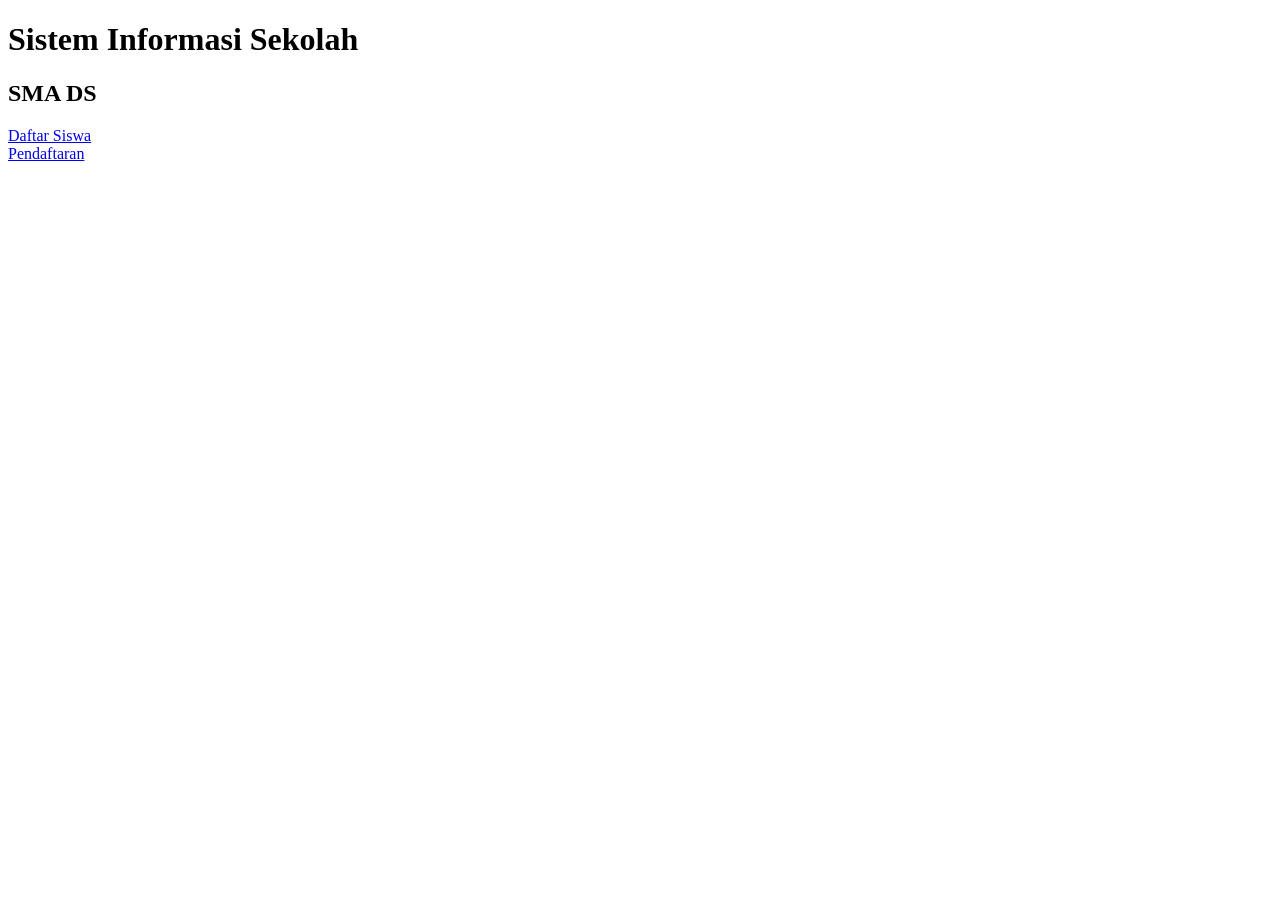
<file: pemweb 9/index.html>
<!DOCTYPE html>
<html lang="en"
<head>
    <meta charset="UTF-8">
    <meta http-equiv="X-UA-COMPATIBLE" content="IE-edge"
    <meta name="viewport" content="width=device-width, initial-scale=1.0">
    <title>Document</title>
</head>
<body>
    <h1>Sistem Informasi Sekolah</h1>
    <h2> SMA DS</h2>
    <a href="datasiswa.php">Daftar Siswa</a><br>
    <a href="tambahdata.php">Pendaftaran</a>
</body>
</html>
</file>
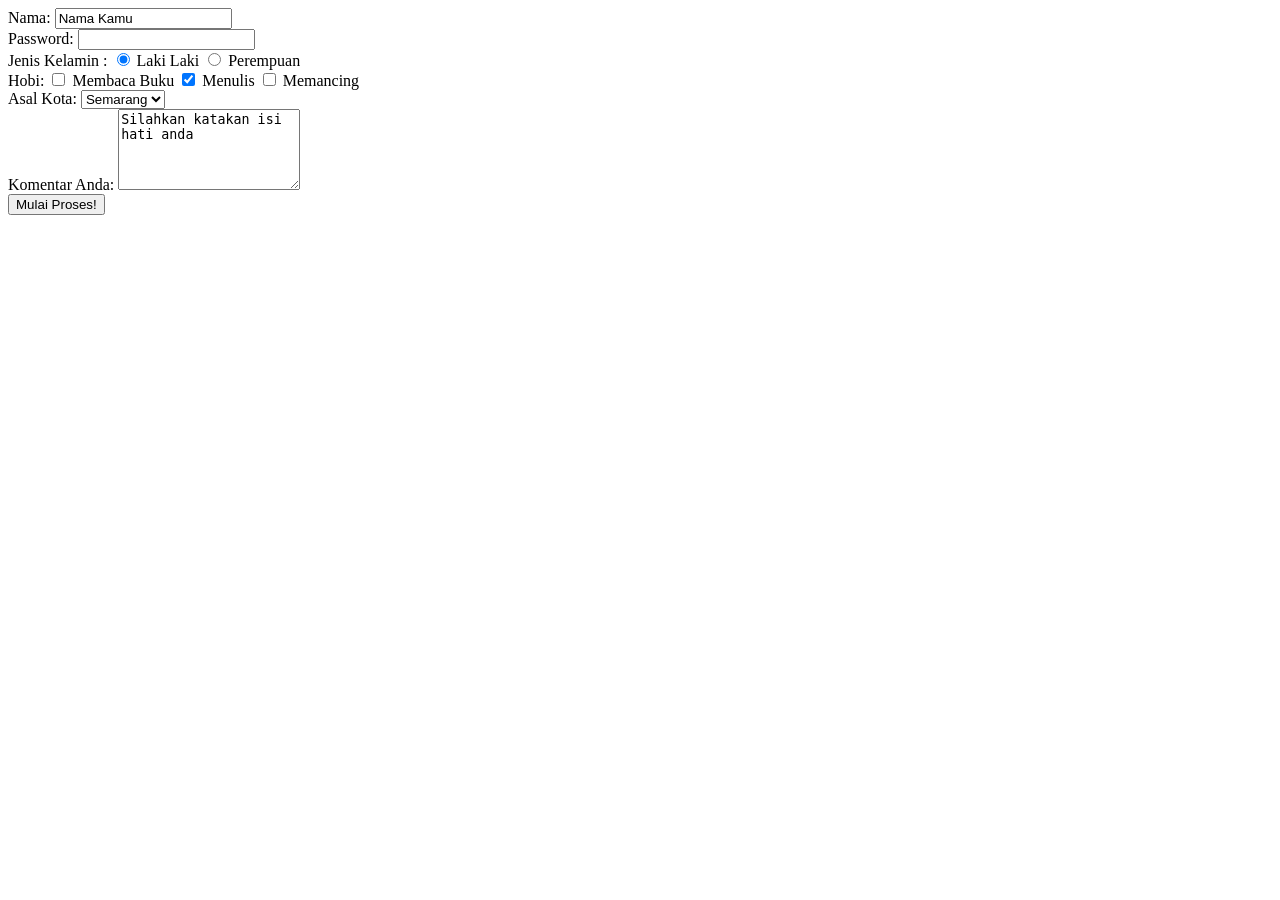
<file: pemweb 1&2/Untitled-12.html>
<!DOCTYPE html>
<html>
<head>
  <title>Belajar Membuat Form</title>
</head>
<body>
  <form action="formulir.html" method="get">
    Nama: <input type="text" name="nama" value="Nama Kamu" />
    <br />
    Password: <input type="password" name="password" />
    <br />
    Jenis Kelamin :
    <input type="radio" name="jenis_kelamin" value="laki-laki" checked /> Laki Laki
    <input type="radio" name="jenis_kelamin" value="perempuan" /> Perempuan
    <br />
    Hobi: 
    <input type="checkbox" name="hobi_baca" /> Membaca Buku
    <input type="checkbox" name="hobi_nulis" checked /> Menulis
    <input type="checkbox" name="hobi_mancing" /> Memancing
    <br />
    Asal Kota:
    <select name="asal_kota">
      <option value="Kota Jakarta">Jakarta</option>
      <option value="Kota Bandung">Bandung</option>
      <option value="Kota Semarang" selected>Semarang</option>
    </select>
    <br />
    Komentar Anda:
    <textarea name="komentar" rows="5" cols="20">
Silahkan katakan isi hati anda
    </textarea>
    <br />
    <input type="submit" value="Mulai Proses!" >
  </form>
</body>
</html>
</file>
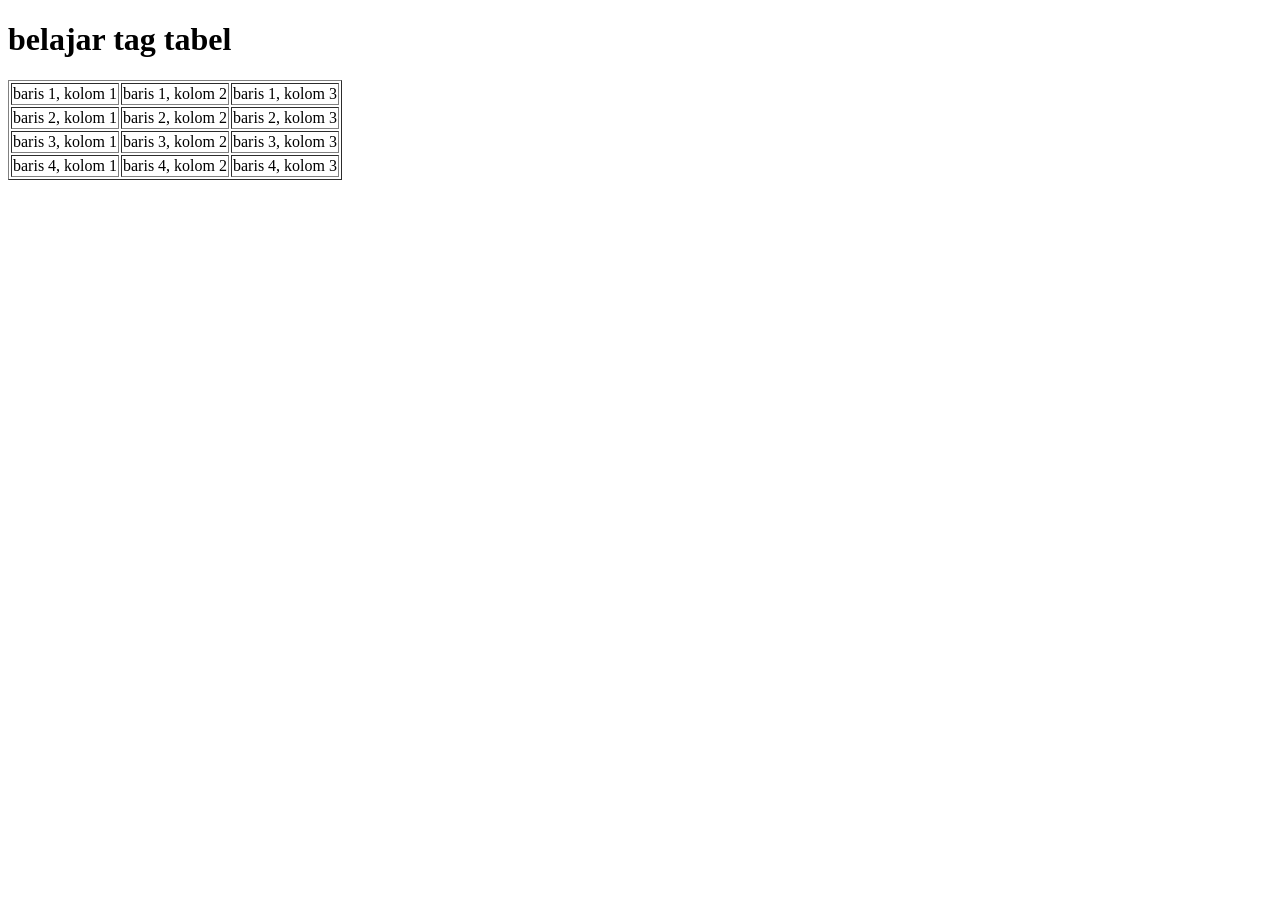
<file: pemweb 1&2/Untitled-13.html>
<!DOCTYPE html>
<html lang="en">
<head>
    <title>tag tabel</title>
</head>
<body>
<h1>belajar tag tabel</h1>
<table border="1">
    <tr>
        <td>baris 1, kolom 1</td>
        <td>baris 1, kolom 2</td>
        <td>baris 1, kolom 3</td>
    </tr>
    <tr>
        <td>baris 2, kolom 1</td>
        <td>baris 2, kolom 2</td>
        <td>baris 2, kolom 3</td>
    </tr>
    <tr>
        <td>baris 3, kolom 1</td>
        <td>baris 3, kolom 2</td>
        <td>baris 3, kolom 3</td>
    </tr>
    <tr>
        <td>baris 4, kolom 1</td>
        <td>baris 4, kolom 2</td>
        <td>baris 4, kolom 3</td>
    </tr>
</table>
</body>
</html>
</file>
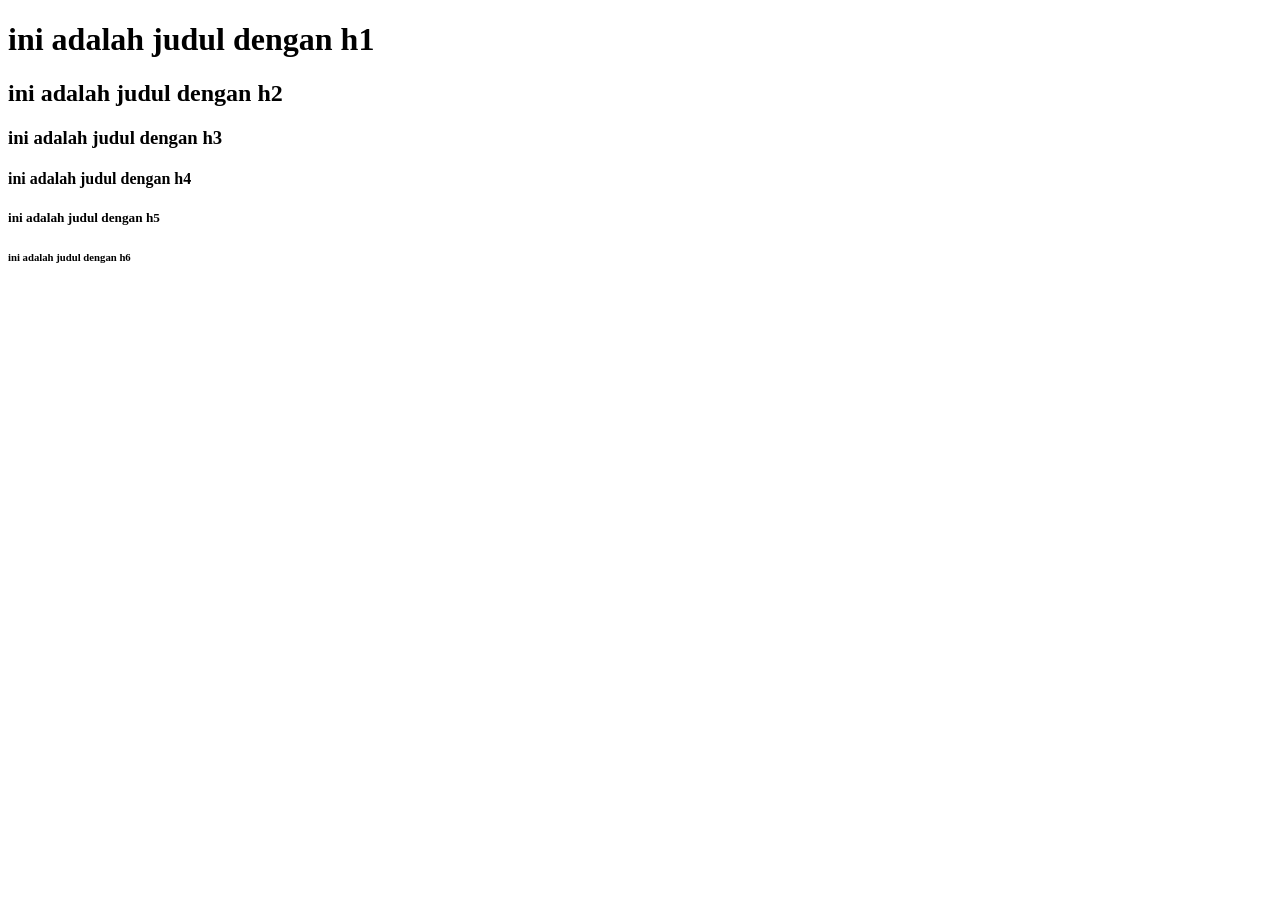
<file: pemweb 1&2/Untitled-2.html>
<!DOCTYPE html>
<html lang="en">
<head>
    
    <title>Penggunaan taq heading</title>
</head>
<body>
   <h1> ini adalah judul dengan h1 </h1>
   <h2> ini adalah judul dengan h2 </h2>
   <h3> ini adalah judul dengan h3 </h3>
   <h4> ini adalah judul dengan h4 </h4>
   <h5> ini adalah judul dengan h5 </h5>
   <h6> ini adalah judul dengan h6 </h6>
</body>
</html>
</file>
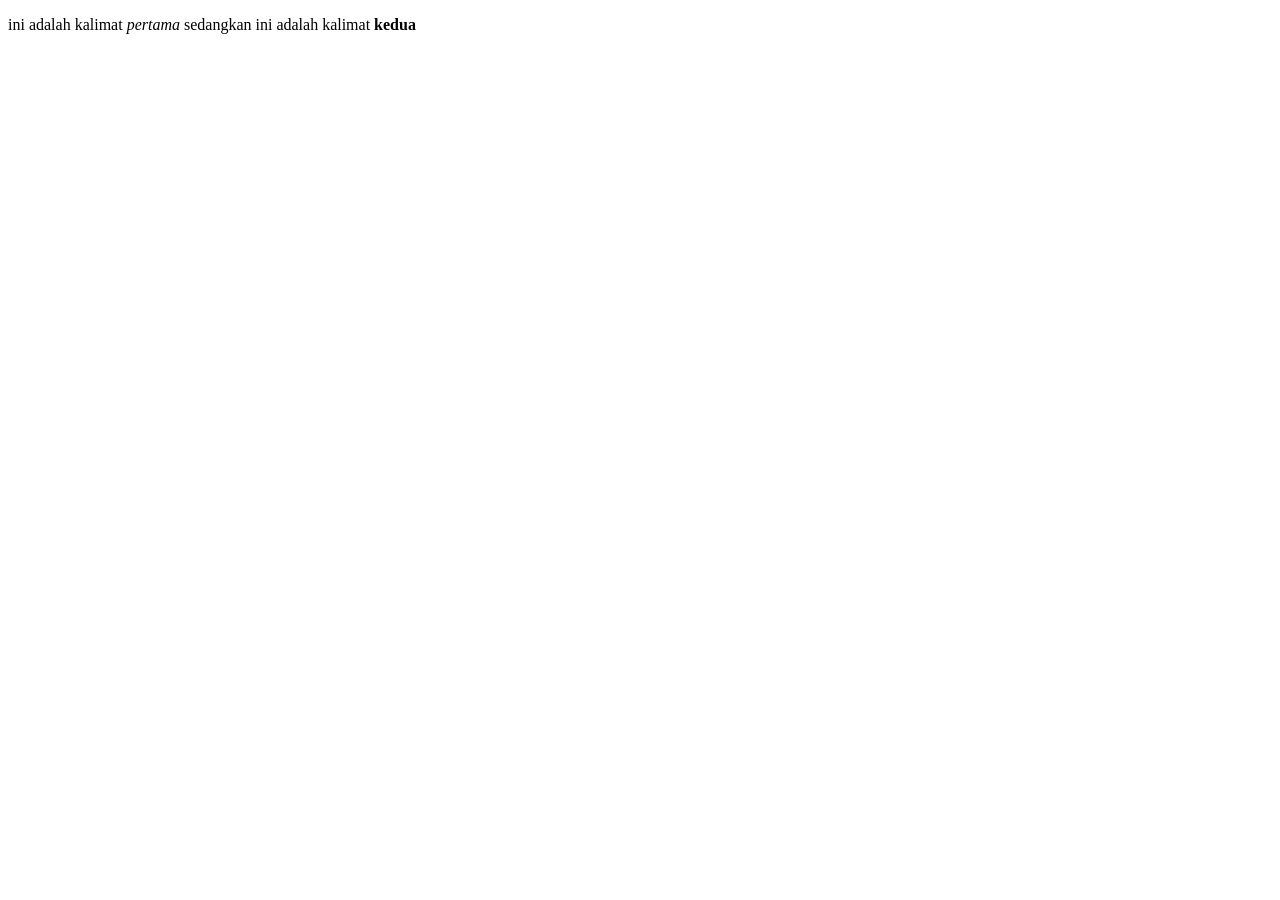
<file: pemweb 1&2/Untitled-5.html>
<!DOCTYPE html>
<html lang="en">
<head>
    
    <title>title dari websiteku</title>
</head>
<body>
  <p>ini adalah kalimat <em>pertama</em>
sedangkan ini adalah kalimat <strong>kedua</strong></p>  
</body>
</html>
</file>
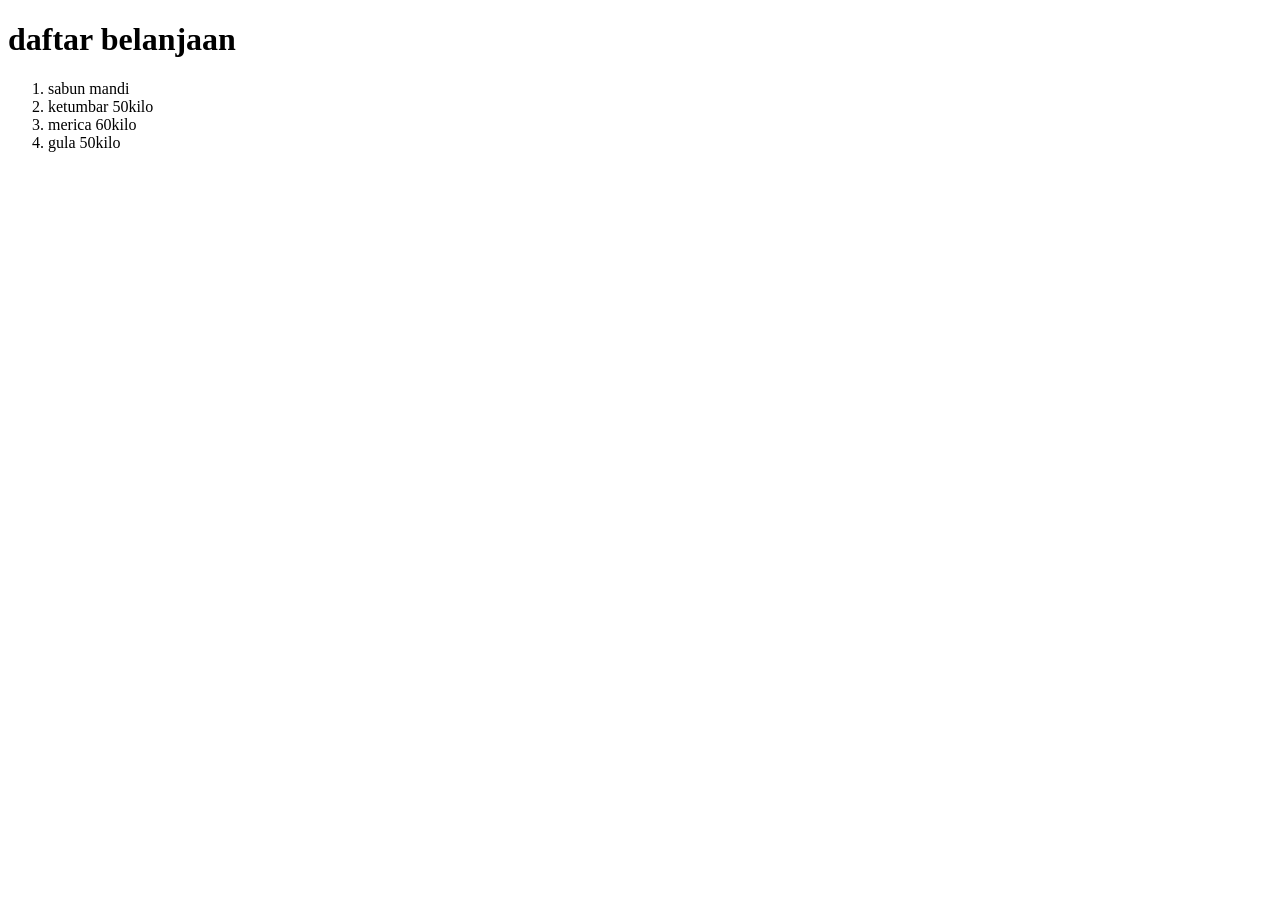
<file: pemweb 1&2/Untitled-6.html>
<!DOCTYPE html>
<html lang="en">
<head>
    
    <title>Penggunaan tag list</title>
</head>
<body>
    <h1>daftar belanjaan </h1>
    <ol>
        <li>sabun mandi</li>
        <li>ketumbar 50kilo</li>
        <li>merica 60kilo</li>
        <li>gula 50kilo</li>
</body>
</html>
</file>
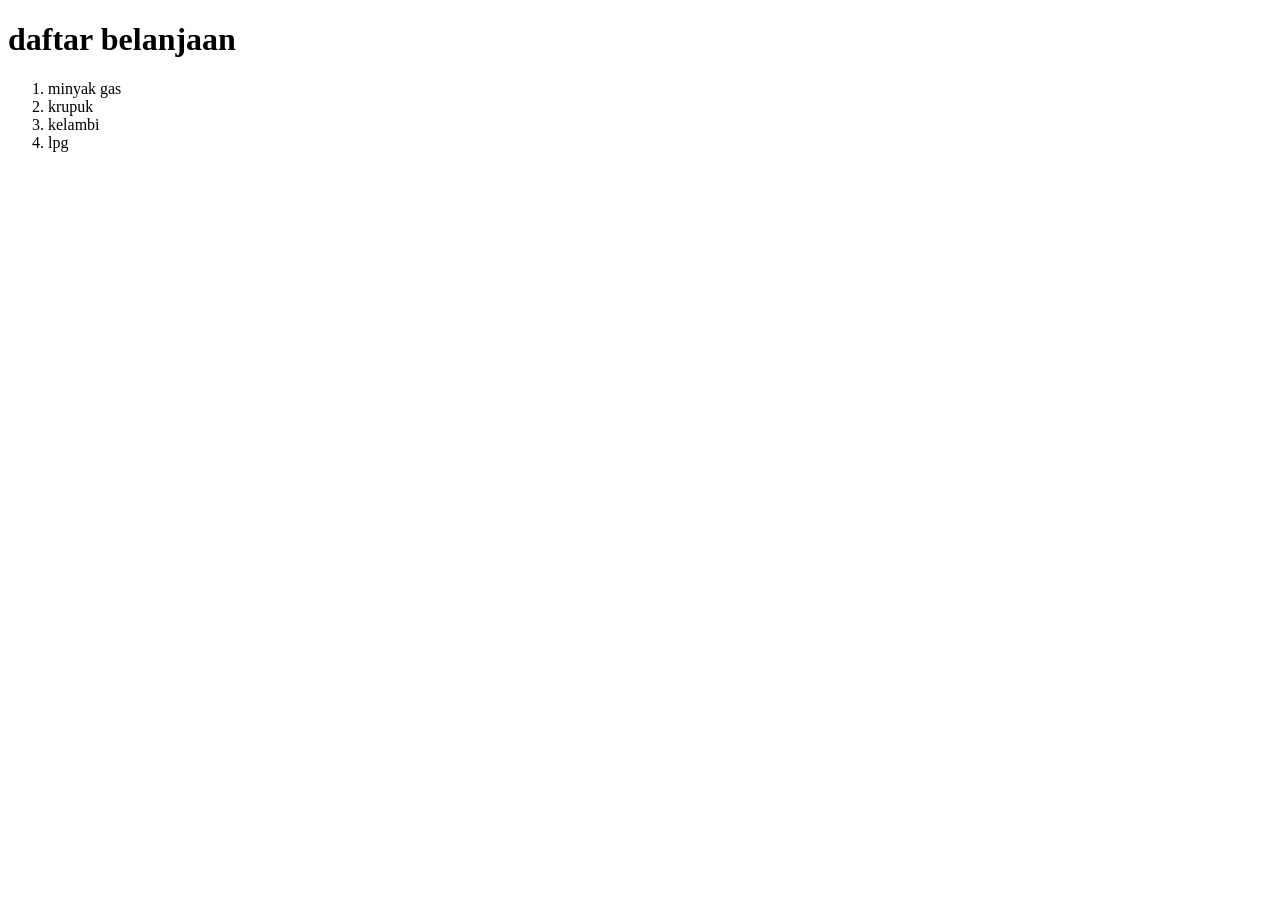
<file: pemweb 1&2/Untitled-7.html>
<!DOCTYPE html>
<html lang="en">
<head>
    
    <title>Penggunaan tag list</title>
</head>
<body>
    <h1>daftar belanjaan </h1>
    <ol>
        <li>minyak gas</li>
        <li>krupuk</li>
        <li>kelambi</li>
        <li>lpg</li>
</body>
</html>
</file>
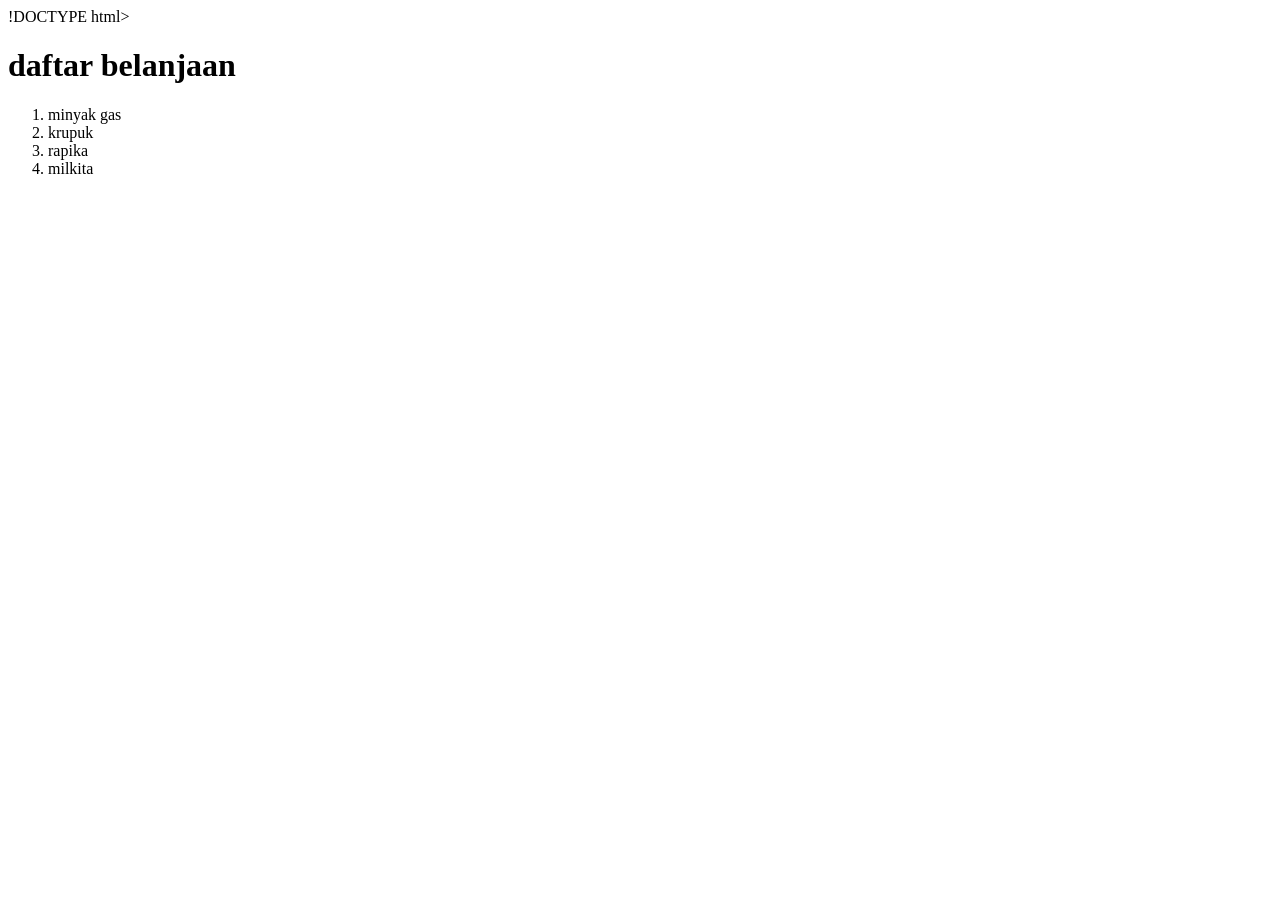
<file: pemweb 1&2/Untitled-8.html>
!DOCTYPE html>
<html lang="en">
<head>
    
    <title>Penggunaan tag list</title>
</head>
<body>
    <h1>daftar belanjaan </h1>
    <ol>
        <li>minyak gas</li>
        <li>krupuk</li>
        <li>rapika</li>
        <li>milkita</li>
</body>
</html>
</file>
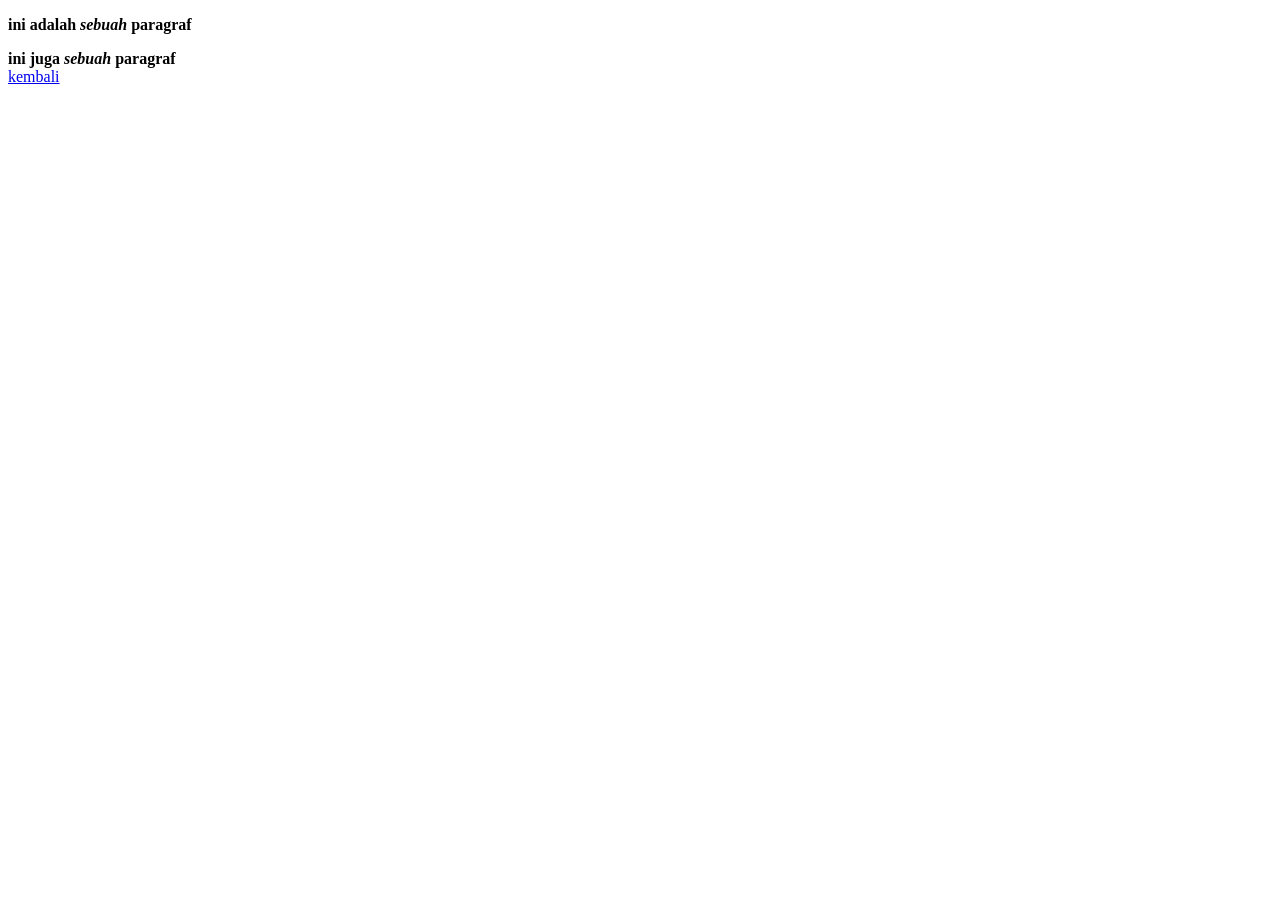
<file: pemweb 3/form.html>
<!DOCTYPE html>
<html>
    <style type="text/css">
        #kalimat{
            font-weight: bold;
        }
        .miring{
            font-style: italic;
        }
    </style>
<head>
    
    <title>form style</title>
</head>
<body>
    <p>
        <strong>ini adalah <em>sebuah</em> paragraf</strong>
    </p>
    <div id="kalimat"> 
        ini juga <span class="miring">sebuah</span> paragraf
    </div>
    <a href="tag div.html">kembali</a>
</body>
</html>
</file>
